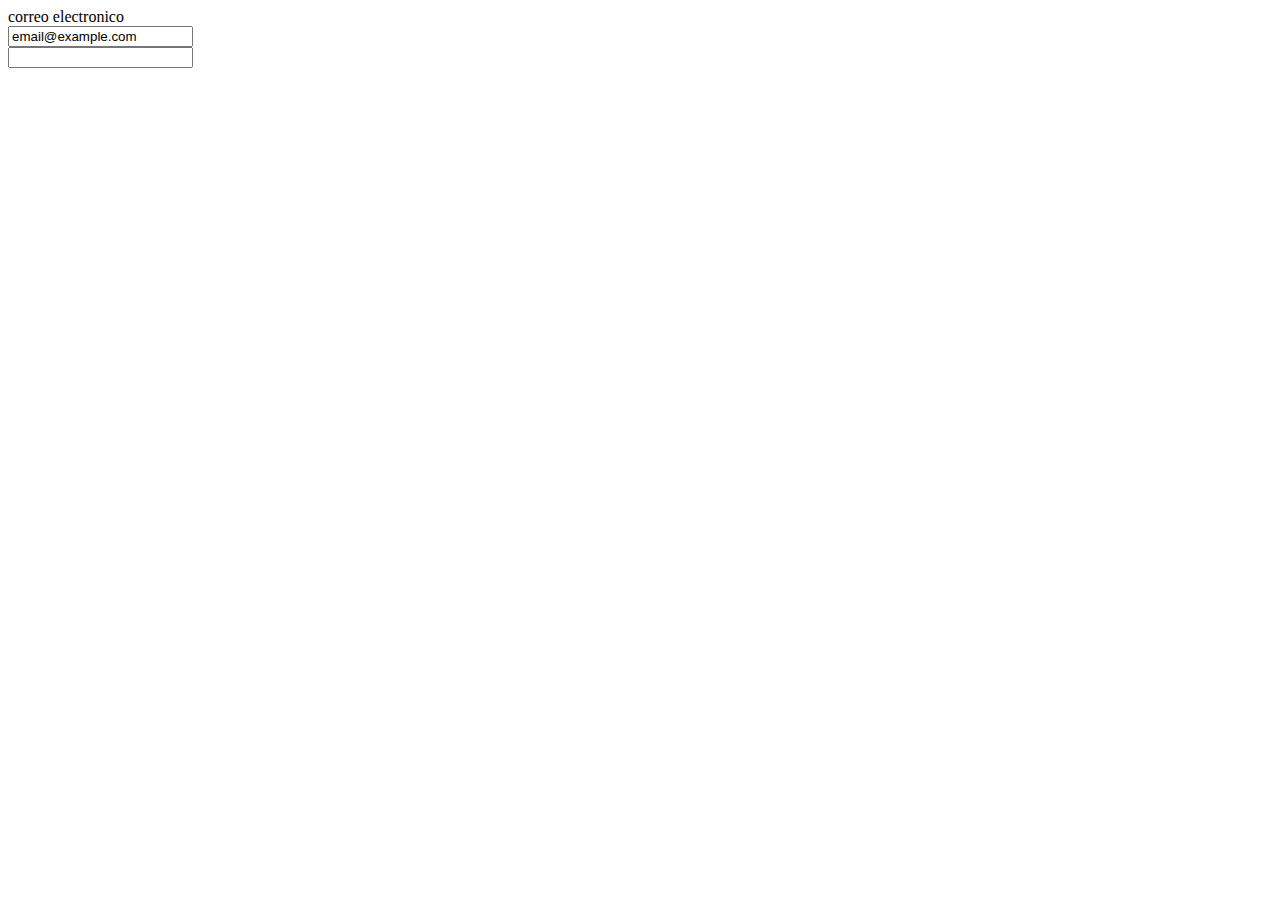
<file: EjManipulDom/index.html>
<!DOCTYPE html>
<html lang="en">
<head>
  <meta charset="UTF-8">
  <meta name="viewport" content="width=device-width, initial-scale=1.0">
  <title>Document</title>
  <link href="https://cdn.jsdelivr.net/npm/bootstrap@5.3.2/dist/css/bootstrap.min.css" rel="stylesheet" integrity="sha384-T3c6CoIi6uLrA9TneNEoa7RxnatzjcDSCmG1MXxSR1GAsXEV/Dwwykc2MPK8M2HN" crossorigin="anonymous">
</head>
<body>
    <div id="container-form" class="container mt-3"></div>

  <script src="https://cdn.jsdelivr.net/npm/bootstrap@5.3.2/dist/js/bootstrap.bundle.min.js" integrity="sha384-C6RzsynM9kWDrMNeT87bh95OGNyZPhcTNXj1NW7RuBCsyN/o0jlpcV8Qyq46cDfL" crossorigin="anonymous"></script>
  <script src="main.js"></script>
</body>
</html>
</file>
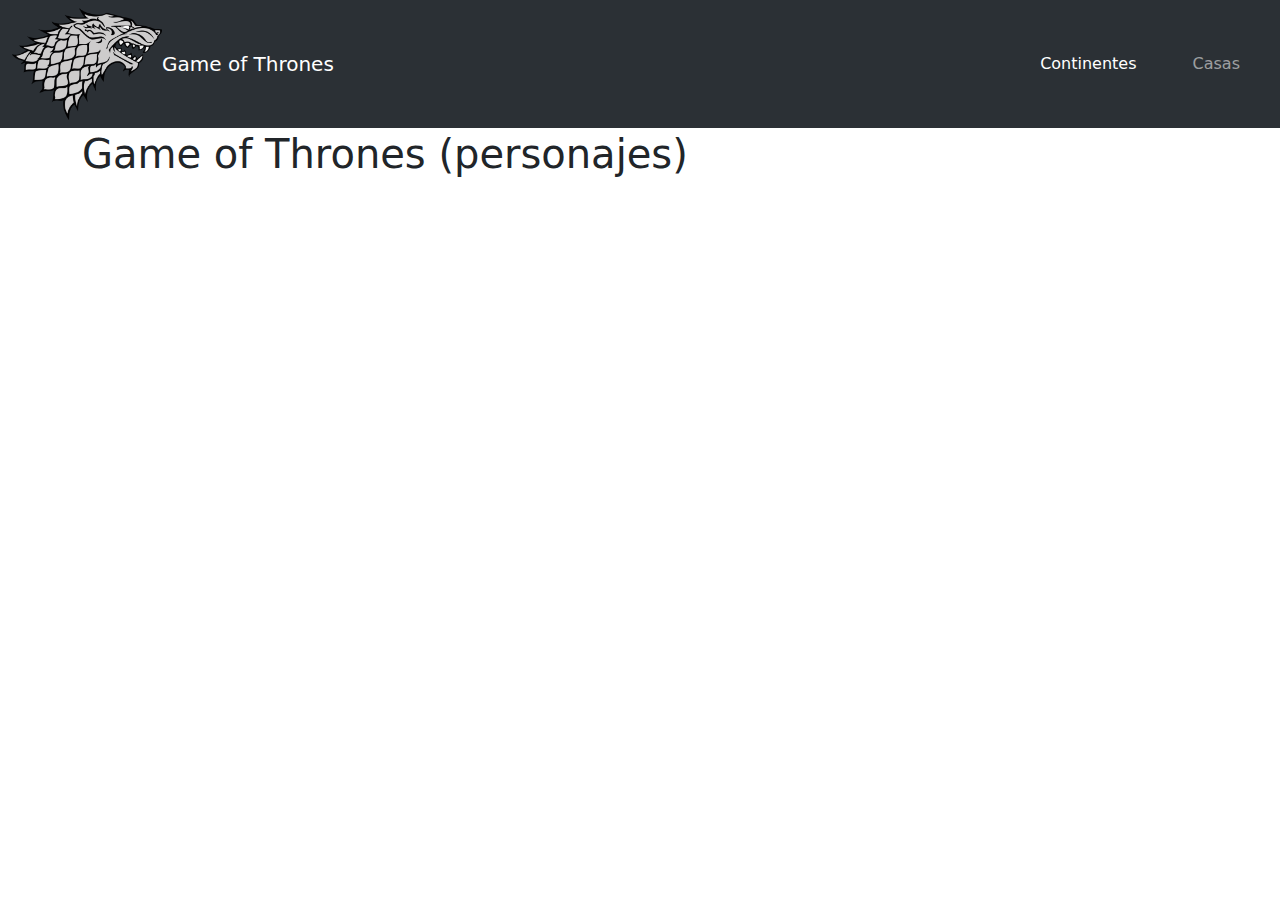
<file: GotWebsite/index.html>
<!DOCTYPE html>
<html lang="es">
  <head>
    <meta charset="UTF-8" />
    <meta name="viewport" content="width=device-width,initial-scale=1.0" />
    <title>Game of Thrones</title>
    <link rel="stylesheet" href="css/bootstrap.css" />
    <link rel="stylesheet" href="css/styles.css" />
  </head>
  <body>
    <!--BARRA DE NAVEGACIÓN-->
    <nav
      class="navbar fixed-top navbar-expand-lg bg-body-tertiary"
      data-bs-theme="dark"
    >
      <div class="container-fluid">
        <img
          src="img/logoGOT (2).png"
          alt="Logo GOT"
          width="150"
          class="d-inline-block align-text-top"
        />
        <a class="navbar-brand" href="#">Game of Thrones </a>

        <button
          class="navbar-toggler"
          type="button"
          data-bs-toggle="collapse"
          data-bs-target="#navbarSupportedContent"
          aria-controls="navbarSupportedContent"
          aria-expanded="false"
          aria-label="Toggle navigation"
        >
          <span class="navbar-toggler-icon"></span>
        </button>
        <div class="collapse navbar-collapse" id="navbarSupportedContent">
          <ul class="navbar-nav ms-auto">
            <li class="nav-item">
              <a class="nav-link active" aria-current="page" href="#">Continentes</a>
            </li>
            <li class="nav-item">
              <a class="nav-link" href="#">Casas</a>
            </li>
          </ul>
        </div>
      </div>
    </nav>
    <div class="container">
      <h1>Game of Thrones (personajes)</h1>
      
      <div class="row">
        <div class="col-3"></div>
        <div class="col-3"></div>
        <div class="col-3"></div>
      </div>
    </div>

      <!-- <div class="row mt-4"> 
        <div class="col-4">
          <div class="card" style="width: 18rem">
            <img
              src="https://thronesapi.com/assets/images/ned-stark.jpg"
              class="card-img-top"
              alt="ned"
            />
            <div class="card-body">
              <h5 class="card-title">Ned Stark</h5>
              <p class="card-text">
                Lorem ipsum dolor, sit amet consectetur adipisicing elit.
                Debitis, iste.
              </p>
            </div>
          </div>
        </div>
        
        <div class="col-4">
          <div class="card" style="width: 18rem">
            <img
              src="https://thronesapi.com/assets/images/tyrion-lannister.jpg"
              class="card-img-top"
              alt="tyrion"
            />
            <div class="card-body">
              <h5 class="card-title">Tyrion Lannister</h5>
              <p class="card-text">
                Lorem ipsum dolor sit amet consectetur adipisicing elit.
                Repellendus, maxime.
              </p>
            </div>
          </div>
        </div>
        <div class="col-4">
          <div class="card" style="width: 18rem">
            <img
              src="https://thronesapi.com/assets/images/khal-drogo.jpg"
              class="card-img-top"
              alt="drogo"
            />
            <div class="card-body">
              <h5 class="card-title">Khal Drogo</h5>
              <p class="card-text">
                Lorem, ipsum dolor sit amet consectetur adipisicing elit.
                Ducimus, pariatur.
              </p>
            </div>
          </div>
        </div>
      </div> -->
    </div>
  </body>
  <script src="js/script.js"></script>
  <script src="js/bootstrap.bundle.js"></script>

</html>
</file>
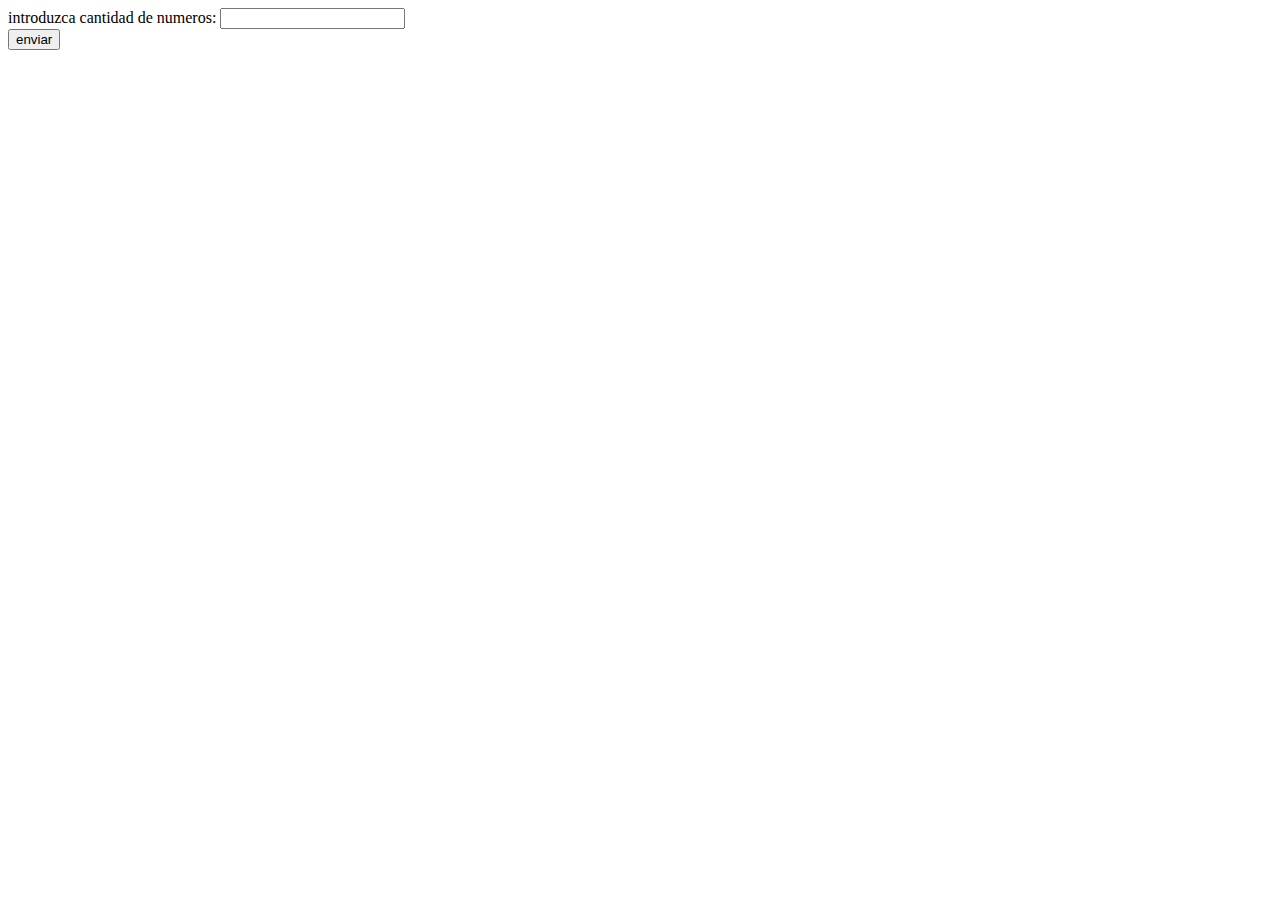
<file: arrays/ta1/array.html>
<!DOCTYPE html>
<html lang="en">
<head>
  <meta charset="UTF-8">
  <meta name="viewport" content="width=device-width, initial-scale=1.0">
  <title>Document</title>
  <script src="TA_array.js"></script>
</head>
<body>
  
    introduzca cantidad de numeros: <input type="number" id="cantidad"/>
    <br>
    <button onclick="creaArray();">enviar</button>
  </form>
</body>
</html>
</file>
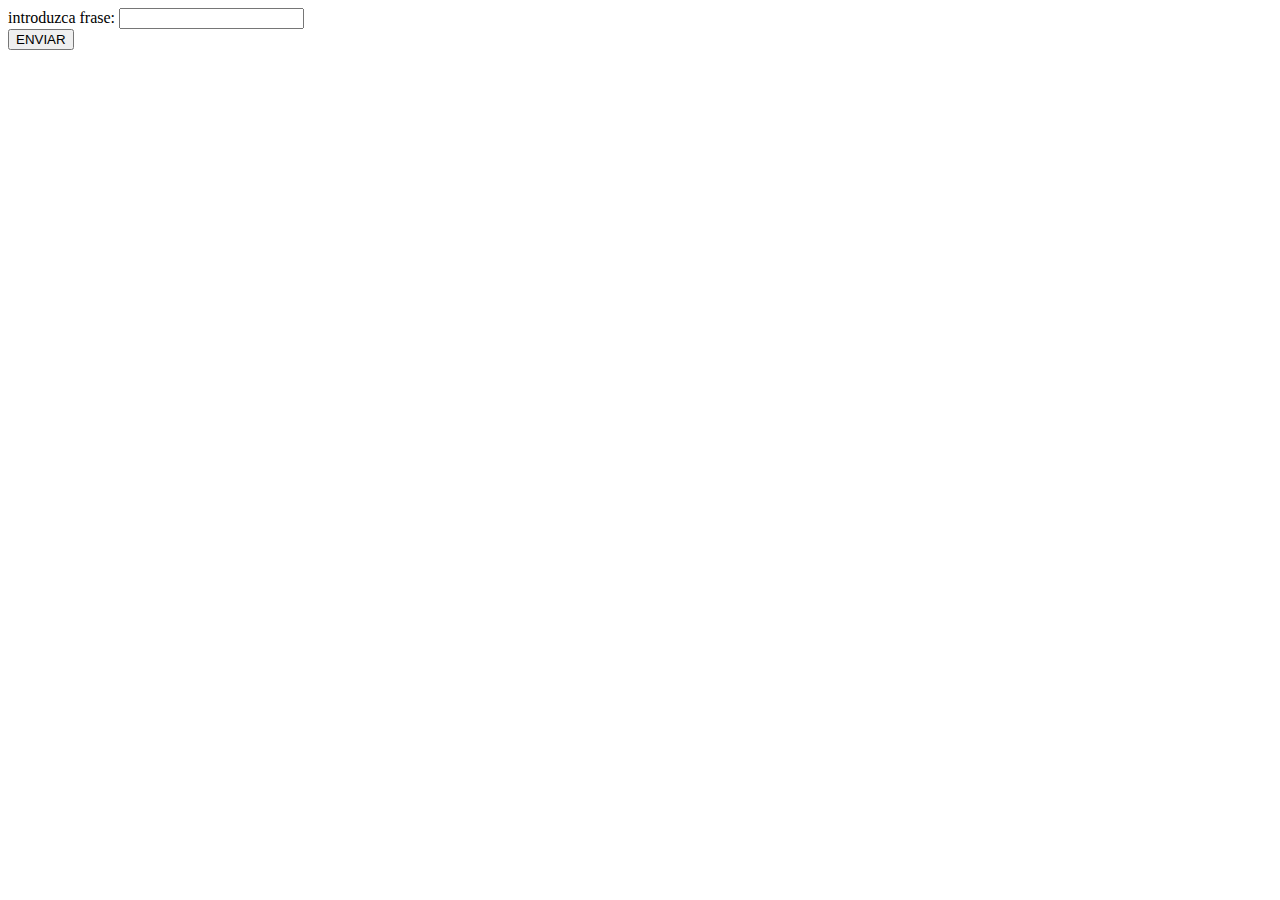
<file: arrays/ta2/arr.html>
<!DOCTYPE html>
<html lang="en">
<head>
  <meta charset="UTF-8">
  <meta name="viewport" content="width=device-width, initial-scale=1.0">
  <title>Document</title>
  <script src="TA_arr.js"></script>
</head>
<body>
  introduzca frase: <input type="text" id="frase"/>
  <br>
  <button onclick="busca();">ENVIAR</button>
</body>
</html>
</file>
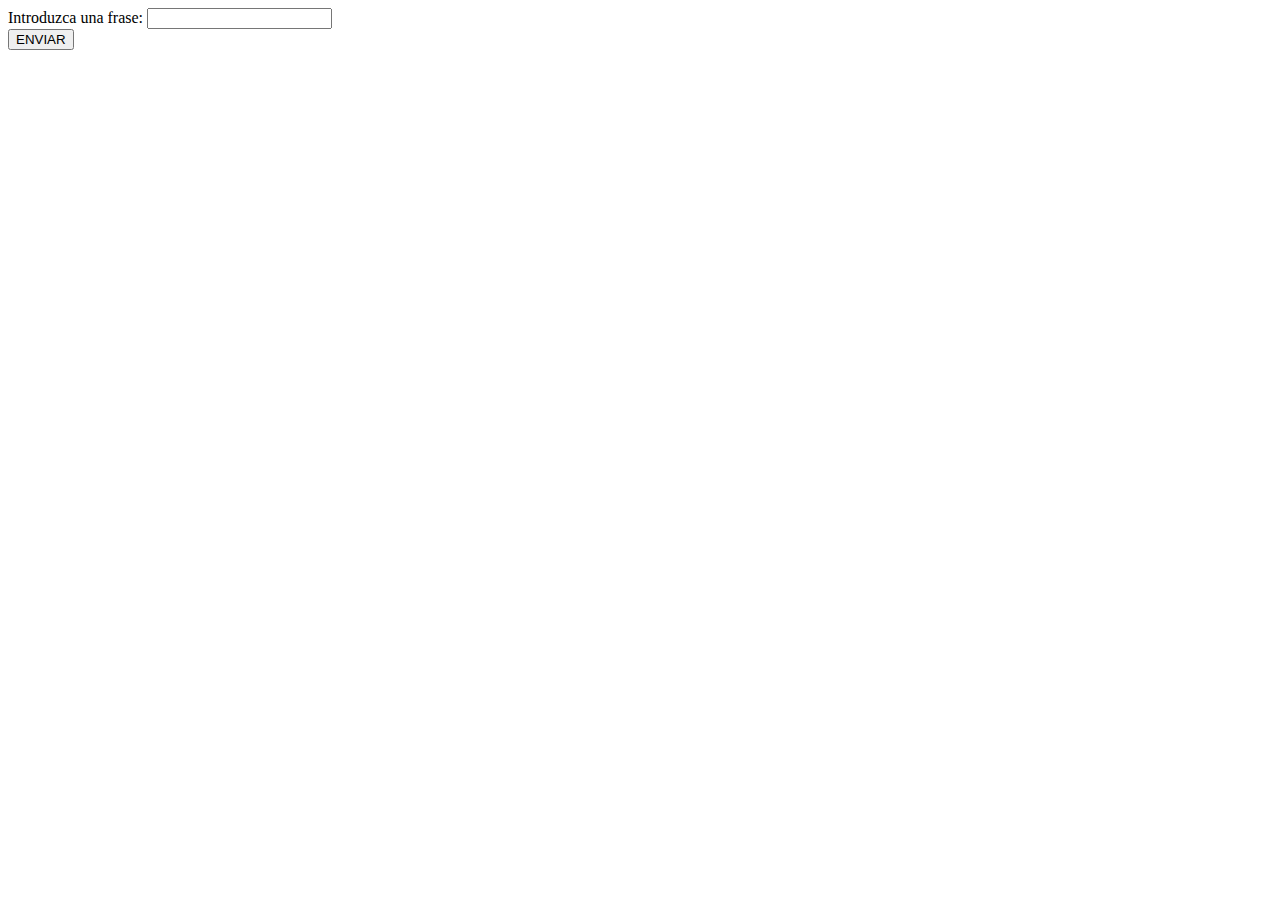
<file: arrays/ta3/arr.html>
<!DOCTYPE html>
<html lang="en">
<head>
  <meta charset="UTF-8">
  <meta name="viewport" content="width=device-width, initial-scale=1.0">
  <title>Document</title>
  <script src="arr.js"></script>
</head>
<body>
  Introduzca una frase: <input type="text" id="frase">
  <br>
  <button onclick="ta3();">ENVIAR</button>
</body>
</html>
</file>
<file: GotWebsite/css/styles.css>
body{
  margin-top: 130px;
}
.nav-brand > img{
  height:80px;
}
.nav-item{
  padding-left: 20px;
  padding-right: 20px;
}
</file>
